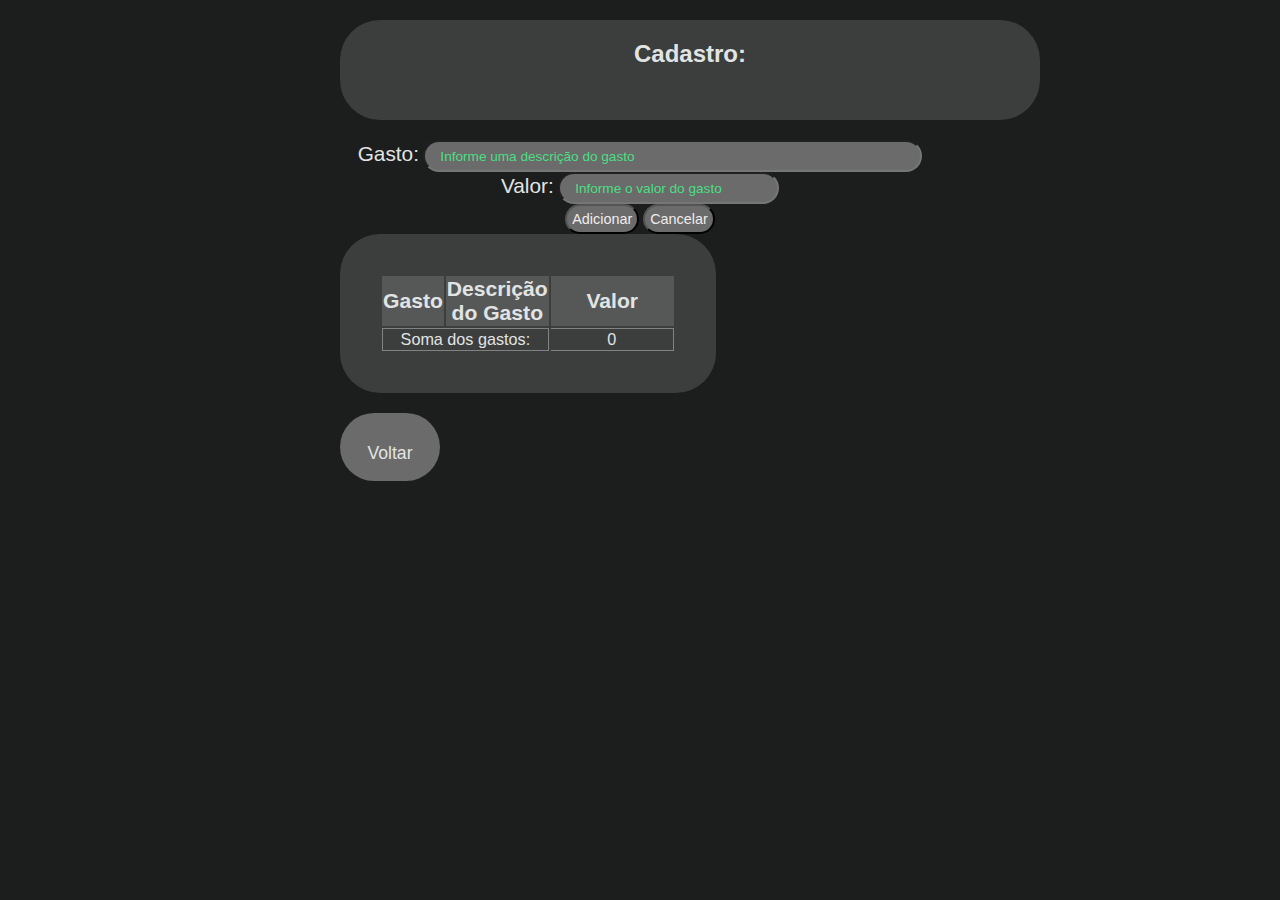
<file: cadastro-gastos.html>
<!DOCTYPE html>
<html lang="pt-br">

<head>
    <meta charset="UTF-8">
    <meta http-equiv="X-UA-Compatible" content="IE=edge">
    <meta name="viewport" content="width=device-width, initial-scale=1.0">
    <title>Teste HTML</title>
    <link rel="stylesheet" href="estilos/style-gastos.css">
</head>

<body>

    <form action="" method="POST" name="dados">
        <h1>Cadastro:</h1>
        <label for="nome">Gasto:</label>
        <input type="text" name="nome" placeholder="Informe uma descrição do gasto" id="nome" size="50" />
        <br/>
        <label for="nome">Valor:</label>
        <input type="number" name="valor" placeholder="Informe o valor do gasto" id="valor" size="50" />

        <div>
            <input type="button" id="btnSalvar"onclick="salvar()" value="Adicionar">
            <input type="button" onclick="limparDados()" value="Cancelar">
        </div>
    </form>

    <table name="table">
        <caption></caption>
        <thead>
            <tr>
                <th>Gasto</th>
                <th>Descrição do Gasto</th>
                <th>Valor</th>
            </tr>
        </thead>

        <tbody id="tbody">

        </tbody>

        <tfoot>
            <tr>
                <td colspan="2">Soma dos gastos:</td>
                <td id="soma" class="quantidade">0</td>
            </tr>
        </tfoot>

    </table>

    <nav>
        <ul>
            <li> <a href="tela-principal.html">Voltar</a> </li>
        </ul>
    </nav>

    <script src="scripts-gastos.js"></script>
</body>

</html>
</file>
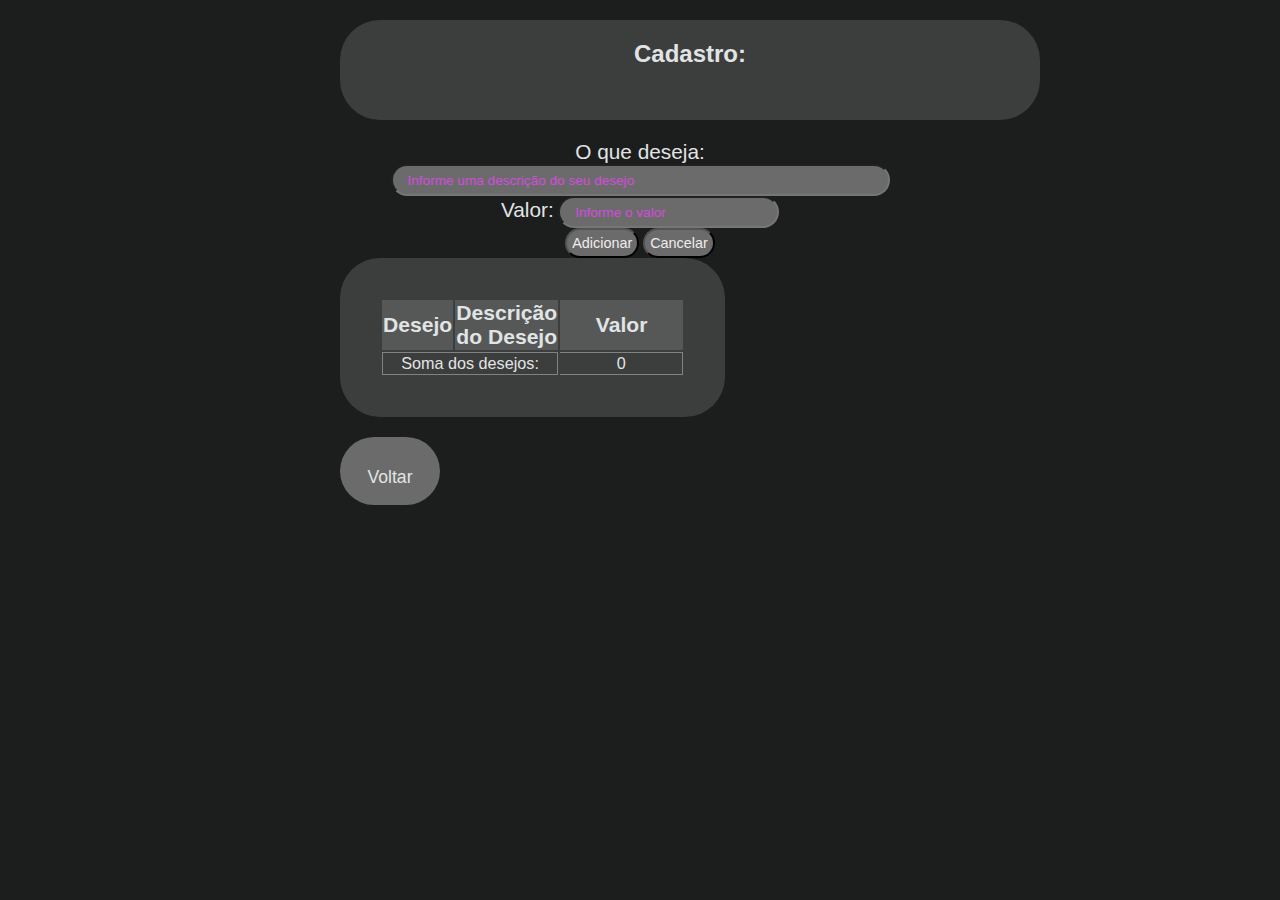
<file: cadastro-wishlist.html>
<!DOCTYPE html>
<html lang="pt-br">

<head>
    <meta charset="UTF-8">
    <meta http-equiv="X-UA-Compatible" content="IE=edge">
    <meta name="viewport" content="width=device-width, initial-scale=1.0">
    <title>Teste HTML</title>
    <link rel="stylesheet" href="estilos/style-wishlist.css">
</head>

<body>

    <form action="" method="POST" name="dados">
        <h1>Cadastro:</h1>
        <label for="nome">O que deseja:</label>
        <input type="text" name="nome" placeholder="Informe uma descrição do seu desejo" id="nome" size="50" />
        <br/>
        <label for="nome">Valor:</label>
        <input type="number" name="valor" placeholder="Informe o valor" id="valor" size="50" />

        <div>
            <input type="button" id="btnSalvar"onclick="salvar()" value="Adicionar">
            <input type="button" onclick="limparDados()" value="Cancelar">
        </div>
    </form>

    <table name="table">
        <caption></caption>
        <thead>
            <tr>
                <th>Desejo</th>
                <th>Descrição do Desejo</th>
                <th>Valor</th>
            </tr>
        </thead>

        <tbody id="tbody">

        </tbody>

        <tfoot>
            <tr>
                <td colspan="2">Soma dos desejos:</td>
                <td id="soma" class="quantidade">0</td>
            </tr>
        </tfoot>

    </table>

    <nav>
        <ul>
            <li> <a href="tela-principal.html">Voltar</a> </li>
        </ul>
    </nav>

    <script src="scripts-desejos.js"></script>
</body>

</html>
</file>
<file: estilos/style-gastos.css>
body{
    margin: auto;
    background-color: rgb(28, 29, 29);  
    text-align: center;
    max-width: 600px;
    color: rgb(225, 228, 228);
    font-family: Arial, Helvetica, sans-serif;
    font-size:100%;   
}
h1{  
    margin: auto;
    margin-bottom: 20px;
    margin-top: 20px;
    background-color:  rgb(60, 61, 61);
    font-size: 150%;
    max-width: 660px;
    width: 660px;
    height: 60px;
    border: 10px;
    border-radius: 40px;
    padding: 20px 20px;    
}
table{
    background-color:  rgb(60, 61, 61);
    font-size: 110%;      
    border: 10px;
    border-radius: 40px;
    padding: 40px 40px; 
}
td {
    border: 1px solid  rgb(129, 131, 131);
    border-left-width: 0;
    min-width: 120px;
    height: 18px;
  }
  
  td:first-child {
    border-left-width: 1px;
  }
thead{
    font-size: 120%;
    background-color:  rgb(86, 88, 88);
}
tfoot{
    font-size: 92%;
}

img{
    border-radius: 2px;
}
nav{
    background-color: rgb(107, 107, 107);
    color:rgb(75, 223, 131);
    font-family: Arial, Helvetica, sans-serif;
    border-radius: 60px;
    width: 260px;
    height:1.3cm;
    padding: 4px 10px;  
    margin-bottom: 30px;
    margin-top: 20px;    
}
nav:hover{
    background-color: rgb(68, 67, 67);
}
a{
    background-color: rgb(107, 107, 107);
    border-radius: 60px;
    text-decoration: none;
    color: rgb(225, 228, 228);
    font-family: Arial, Helvetica, sans-serif;
    font-size:110%;     
    padding: 3px 5px;  
    margin-bottom: 20px;
    margin-top: 20px;
    
}
a:hover{
    background-color: rgb(68, 67, 67);
}
h3{
    font-family: Arial, Helvetica, sans-serif;
    font-size:100%; 
    color:rgb(75, 223, 131);
    background-color: rgb(58, 57, 57); 
    padding: 3px 5px;   
    border-radius: 60px;
}
ul{ 
    font-size:100%; 
    padding: 10px 10px;   
    border-radius: 60px;
    list-style:none;
    
}
input[type=checkbox] {
    position: relative;
    cursor: pointer;
}

input[type=checkbox]:before {
    content: "";
    display: block;
    position: absolute;
    width: 11px;
    height: 11px;
    top: 0;
    left: 0;
    border: 2px solid rgb(87, 201, 130);
    border-radius: 3.5px;
    background-color: white;
}

input[type=checkbox]:checked:after {
    content: "";
    display: block;
    width: 2px;
    height: 7px;
    border: solid rgb(0, 0, 0);
    border-width: 0 2px 2px 0;
    -webkit-transform: rotate(45deg);
    -ms-transform: rotate(45deg);
    transform: rotate(45deg);
    position: absolute;
    top: 2px;
    left: 6px;
}

legend {
    color: rgb(225, 228, 228);
    font-family: Arial, Helvetica, sans-serif;
    font-size: 130%;
}

label {
    color: rgb(225, 228, 228);
    font-family: Arial, Helvetica, sans-serif;
    font-size: 130%;
}

select {
    background-color: rgb(107, 107, 107);
    color: rgb(75, 223, 131);
    font-family: Arial, Helvetica, sans-serif;
    font-size: 100%;
    border-radius: 60px;
}

input {
    background-color: rgb(107, 107, 107);
    font-family: Arial, Helvetica, sans-serif;
    font-size: 100%;
    border-radius: 60px;
    padding: 5px;

}

input:focus {
    outline: none;
}

input[type=checkbox] {
    position: relative;
    cursor: pointer;
}

input[type=checkbox]:before {
    content: "";
    display: block;
    position: absolute;
    width: 11px;
    height: 11px;
    top: 0;
    left: 0;
    border: 2px solid #797878;
    border-radius: 4px;
    background-color: white;
}

input[type=checkbox]:checked:after {
    content: "";
    display: block;
    width: 2px;
    height: 7px;
    border: solid rgb(0, 0, 0);
    border-width: 0 2px 2px 0;
    -webkit-transform: rotate(45deg);
    -ms-transform: rotate(45deg);
    transform: rotate(45deg);
    position: absolute;
    top: 2px;
    left: 6px;
}

input[type=button] {
    color: rgb(240, 236, 236);
}
:hover[type=button]{
    background-color: rgb(88, 88, 88);
}
::placeholder {
    color: rgb(75, 223, 131);
    font-size: 85%;
    padding: 10px 10px;
}

div {
    font-size: 90%;
}

option {
    font-family: Arial, Helvetica, sans-serif;
    font-size: 70%;
}

nav, button {

    background-color: rgb(107, 107, 107);
    color: rgb(75, 223, 131);
    font-family: Arial, Helvetica, sans-serif;
    border-radius: 60px;
    width: 100px;
    height: 60px;
    padding: 4px 0px;
}

nav:hover {
    background-color: rgb(88, 88, 88);
}

a, button {
    text-decoration: none;
    color: rgb(225, 228, 228);
    font-family: Arial, Helvetica, sans-serif;
    font-size: 110%;
}

table, td, img{
    width: 22px;
}


@media screen and (max-width: 1330px) {
    .table {
        width: 50%;
    }
    .form {
        width: 100%;
    }
}

@media screen and (max-width: 1064px) {
    .container {
        width: 90%;
        height: auto;
    }
    .input-group {
        flex-direction: column;
        z-index: 5;
        padding-right: 5rem;
        max-height: 10rem;
        overflow-y: scroll;
        flex-wrap: nowrap;
    }
    .gender-inputs {
        margin-top: 2rem;
    }
    .gender-group {
        flex-direction: column;
    }
    .gender-title h6 {
        margin: 0;
    }
    .gender-input {
        margin-top: 0.5rem;
    }
}
</file>
<file: estilos/style-wishlist.css>
body{
    margin: auto;
    background-color: rgb(28, 29, 29);  
    text-align: center;
    max-width: 600px;
    color: rgb(225, 228, 228);
    font-family: Arial, Helvetica, sans-serif;
    font-size:100%;   
}
h1{  
    margin: auto;
    margin-bottom: 20px;
    margin-top: 20px;
    background-color:  rgb(60, 61, 61);
    font-size: 150%;
    max-width: 660px;
    width: 660px;
    height: 60px;
    border: 10px;
    border-radius: 40px;
    padding: 20px 20px;    
}
table{
    background-color:  rgb(60, 61, 61);
    font-size: 110%;      
    border: 10px;
    border-radius: 40px;
    padding: 40px 40px; 
}
td {
    border: 1px solid  rgb(129, 131, 131);
    border-left-width: 0;
    min-width: 120px;
    height: 18px;
  }
  
  td:first-child {
    border-left-width: 1px;
  }
thead{
    font-size: 120%;
    background-color:  rgb(86, 88, 88);
}
tfoot{
    font-size: 92%;
}

img{
    border-radius: 2px;
}
nav{
    background-color: rgb(107, 107, 107);
    color:rgb(75, 223, 131);
    font-family: Arial, Helvetica, sans-serif;
    border-radius: 60px;
    width: 260px;
    height:1.3cm;
    padding: 4px 10px;  
    margin-bottom: 30px;
    margin-top: 20px;    
}
nav:hover{
    background-color: rgb(68, 67, 67);
}
a{
    background-color: rgb(107, 107, 107);
    border-radius: 60px;
    text-decoration: none;
    color: rgb(225, 228, 228);
    font-family: Arial, Helvetica, sans-serif;
    font-size:110%;     
    padding: 3px 5px;  
    margin-bottom: 20px;
    margin-top: 20px;
    
}
a:hover{
    background-color: rgb(68, 67, 67);
}
h3{
    font-family: Arial, Helvetica, sans-serif;
    font-size:100%; 
    color:rgb(75, 223, 131);
    background-color: rgb(58, 57, 57); 
    padding: 3px 5px;   
    border-radius: 60px;
}
ul{ 
    font-size:100%; 
    padding: 10px 10px;   
    border-radius: 60px;
    list-style:none;
    
}
input[type=checkbox] {
    position: relative;
    cursor: pointer;
}

input[type=checkbox]:before {
    content: "";
    display: block;
    position: absolute;
    width: 11px;
    height: 11px;
    top: 0;
    left: 0;
    border: 2px solid rgb(188, 87, 201);
    border-radius: 3.5px;
    background-color: white;
}

input[type=checkbox]:checked:after {
    content: "";
    display: block;
    width: 2px;
    height: 7px;
    border: solid rgb(0, 0, 0);
    border-width: 0 2px 2px 0;
    -webkit-transform: rotate(45deg);
    -ms-transform: rotate(45deg);
    transform: rotate(45deg);
    position: absolute;
    top: 2px;
    left: 6px;
}

legend {
    color: rgb(225, 228, 228);
    font-family: Arial, Helvetica, sans-serif;
    font-size: 130%;
}

label {
    color: rgb(225, 228, 228);
    font-family: Arial, Helvetica, sans-serif;
    font-size: 130%;
}

select {
    background-color: rgb(107, 107, 107);
    color: rgb(75, 223, 131);
    font-family: Arial, Helvetica, sans-serif;
    font-size: 100%;
    border-radius: 60px;
}

input {
    background-color: rgb(107, 107, 107);
    font-family: Arial, Helvetica, sans-serif;
    font-size: 100%;
    border-radius: 60px;
    padding: 5px;

}

input:focus {
    outline: none;
}

input[type=checkbox] {
    position: relative;
    cursor: pointer;
}

input[type=checkbox]:before {
    content: "";
    display: block;
    position: absolute;
    width: 11px;
    height: 11px;
    top: 0;
    left: 0;
    border: 2px solid #797878;
    border-radius: 4px;
    background-color: white;
}

input[type=checkbox]:checked:after {
    content: "";
    display: block;
    width: 2px;
    height: 7px;
    border: solid rgb(0, 0, 0);
    border-width: 0 2px 2px 0;
    -webkit-transform: rotate(45deg);
    -ms-transform: rotate(45deg);
    transform: rotate(45deg);
    position: absolute;
    top: 2px;
    left: 6px;
}

input[type=button] {
    color: rgb(240, 236, 236);
}
:hover[type=button]{
    background-color: rgb(88, 88, 88);
}
::placeholder {
    color: rgb(211, 75, 223);
    font-size: 85%;
    padding: 10px 10px;
}

div {
    font-size: 90%;
}

option {
    font-family: Arial, Helvetica, sans-serif;
    font-size: 70%;
}

nav, button {

    background-color: rgb(107, 107, 107);
    color: rgb(75, 223, 131);
    font-family: Arial, Helvetica, sans-serif;
    border-radius: 60px;
    width: 100px;
    height: 60px;
    padding: 4px 0px;
}

nav:hover {
    background-color: rgb(88, 88, 88);
}

a, button {
    text-decoration: none;
    color: rgb(225, 228, 228);
    font-family: Arial, Helvetica, sans-serif;
    font-size: 110%;
}

table, td, img{
    width: 22px;
}


@media screen and (max-width: 1330px) {
    .table {
        width: 50%;
    }
    .form {
        width: 100%;
    }
}

@media screen and (max-width: 1064px) {
    .container {
        width: 90%;
        height: auto;
    }
    .input-group {
        flex-direction: column;
        z-index: 5;
        padding-right: 5rem;
        max-height: 10rem;
        overflow-y: scroll;
        flex-wrap: nowrap;
    }
    .gender-inputs {
        margin-top: 2rem;
    }
    .gender-group {
        flex-direction: column;
    }
    .gender-title h6 {
        margin: 0;
    }
    .gender-input {
        margin-top: 0.5rem;
    }
}
</file>
